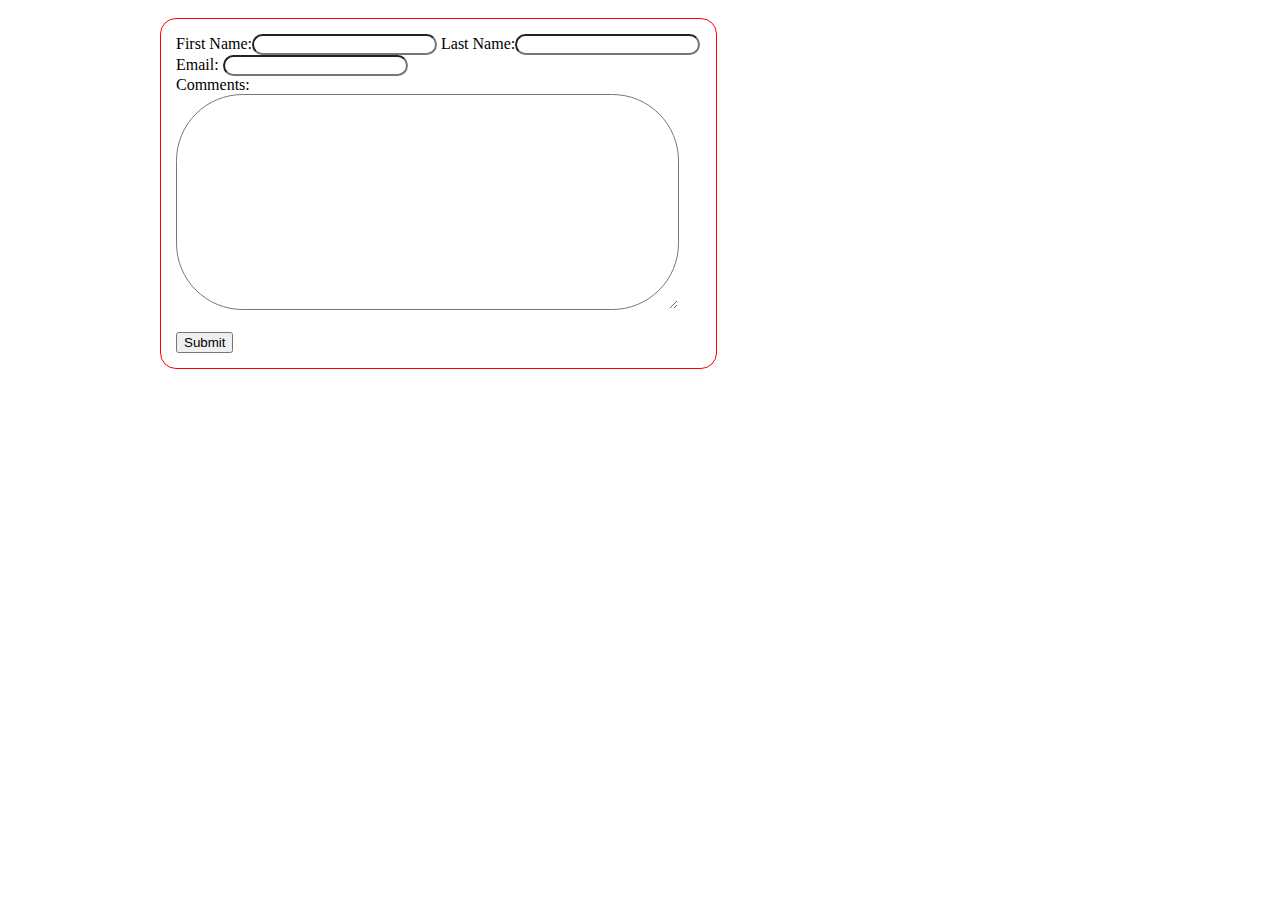
<file: index.html>
<!doctype html>
<html>
	<head>
		<title> Week One </title>
		
		<link rel="stylesheet" type="text/css" href="week-1-lab.css" />
	</head>

	<body>
		<div id="wrapper">
		
			
		
			<form name="MyForm">
				First Name:<input id="boxes" type="text" value="" />
				Last Name:<input id="boxes" type="text" value="" />
				<br />
				Email: <input id="boxes" type="text" value="" />
				<br />
				Comments:
				<br />
				<textarea id="boxes" rows="14" cols="60" name="comments"> </textarea>
				<br /> <br />
				<input type="submit" value="Submit" />
				
			</form>
		</div>
		
		<script type="text/javascript" src="week-1-lab.js"></script>
	</body>
</html>
</file>
<file: week-1-lab.css>
form{
			border:1px solid red;
			width:525px;
			padding:15px;
			border-radius:1em;
		}
			
		#wrapper{
			position:relative;
			margin:auto;
			width:960px;
			height:800px;
			padding:10px;
		}
		
		#boxes{
			border-radius:5em;
		}
</file>
